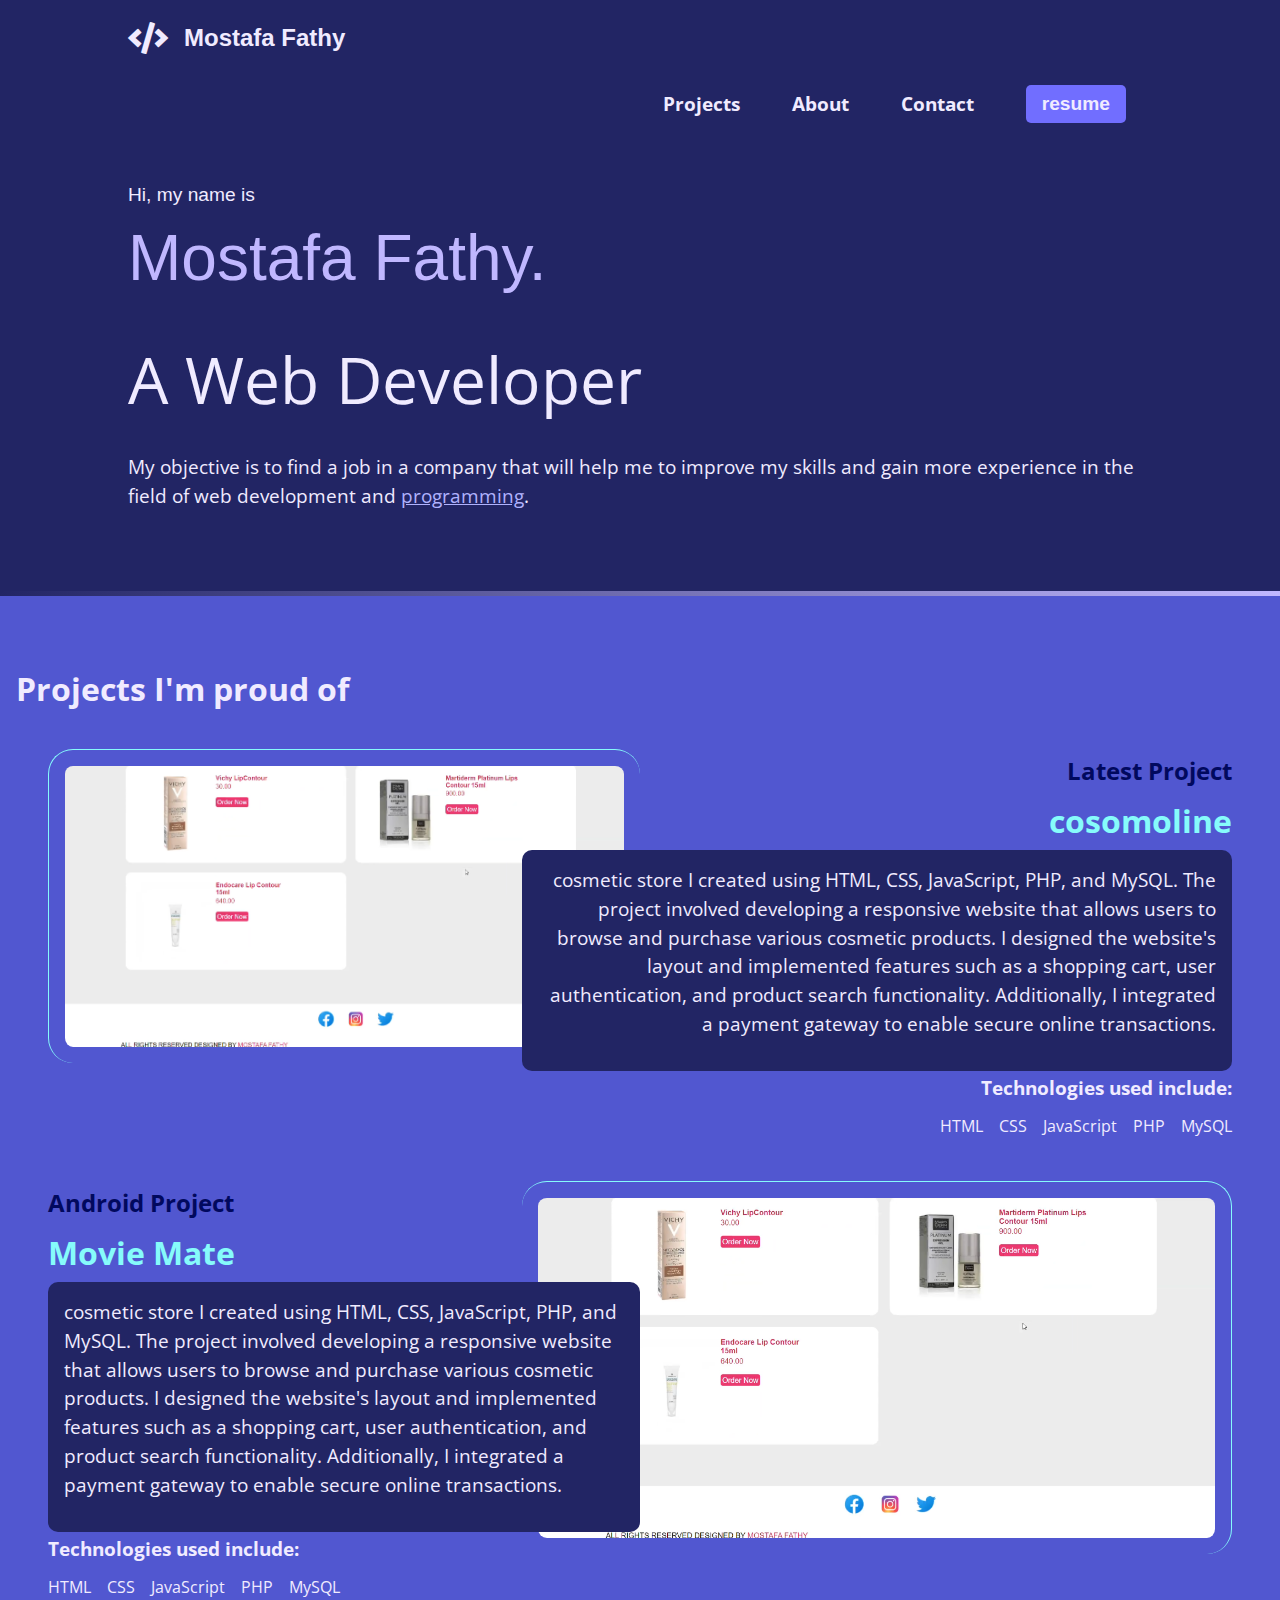
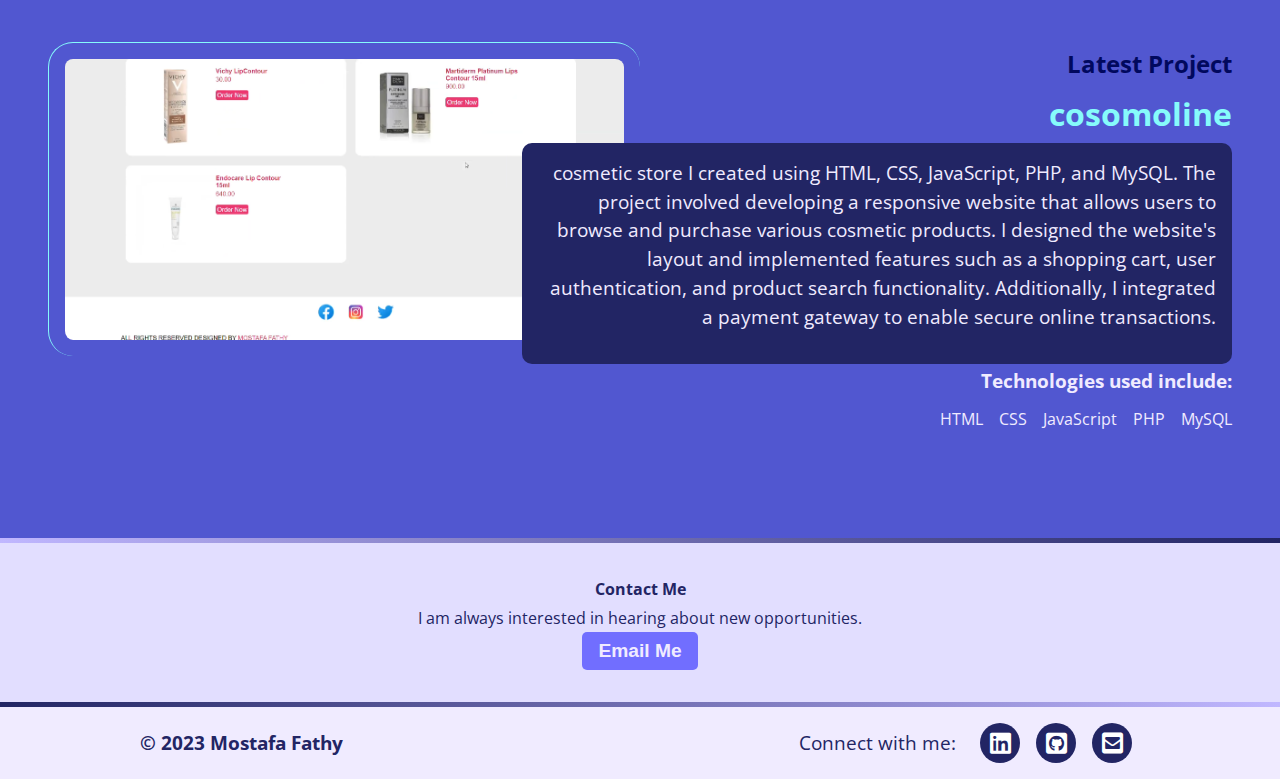
<file: index.html>
<!DOCTYPE html>
<html lang="en">

<head>
  <meta charset="UTF-8" />
  <meta name="viewport" content="width=device-width, initial-scale=1.0" />
  <link
    href="https://fonts.googleapis.com/css2?family=Open+Sans:ital,wght@0,300;0,400;0,500;0,600;0,700;0,800;1,300;1,400;1,500;1,600;1,700;1,800&display=swap"
    rel="stylesheet" />
  <link href="https://cdnjs.cloudflare.com/ajax/libs/font-awesome/5.15.4/css/all.min.css" rel="stylesheet" />
  <link rel="stylesheet" href="style.css" />
  <title>Mostafa Fathy Portfolio</title>
</head>

<body>
  <div class="main">
    <header>
      <h1><span class="fas fa-code"></span><a href="index.html">
          <p>Mostafa Fathy</p>
        </a></h1>
      <nav>
        <ul>
          <li><a href="http://moslat.me/index.html#projects">Projects</a></li>
          <li><a href="about.html" target="_blank">About</a></li>
          <li><a href="http://moslat.me/index.html#contact">Contact</a></li>
          <li><a href="https://drive.google.com/uc?export=download&id=1-3UpvN40A9gPozhkK39Q4-3r7PoK4YZZ"><button>resume</button></a></li>
        </ul>
      </nav>
    </header>
    <main>
      <section id="intro">
        <p id="name">Hi, my name is <span>Mostafa Fathy.</span></p>
        <h2>A Web Developer</h2>
        <p>
          My objective is to find a job in a company that will help me to improve
          my skills and gain more experience in the field of web development and
          <a>programming</a>.
        </p>
      </section>
  </div>
  </main>
  <div class="line    right"></div>
  <section class="projects" id="projects">
    <h2>Projects I'm proud of</h2>
    <article>
      <img src="project1.png" alt="cosomoline">
      <div class="text">
        <h4 >Latest Project</h4>
        <h3 class="tittle">cosomoline</h3>
        <div class="disc-box">
          <p>cosmetic store I created using HTML, CSS, JavaScript, PHP, and MySQL. The project involved developing a
            responsive website that allows users to browse and purchase various cosmetic products. I designed the
            website's layout and implemented features such as a shopping cart, user authentication, and product search
            functionality. Additionally, I integrated a payment gateway to enable secure online transactions.</p>

        </div>
        <h3 class>Technologies used include:</h3>
        <ul>
          <li>HTML</li>
          <li>CSS</li>
          <li>JavaScript</li>
          <li>PHP</li>
          <li>MySQL</li>
      </div>
    </article>
    <article class="article-revrsed">
      <img src="project1.png" alt="cosomoline">
      <div class="text">
        <h4 >Android Project</h4>
        <h3 class="tittle">Movie Mate</h3>
        <div class="disc-box">
          <p>cosmetic store I created using HTML, CSS, JavaScript, PHP, and MySQL. The project involved developing a
            responsive website that allows users to browse and purchase various cosmetic products. I designed the
            website's layout and implemented features such as a shopping cart, user authentication, and product search
            functionality. Additionally, I integrated a payment gateway to enable secure online transactions.</p>

        </div>
        <h3 class>Technologies used include:</h3>
        <ul>
          <li>HTML</li>
          <li>CSS</li>
          <li>JavaScript</li>
          <li>PHP</li>
          <li>MySQL</li>
      </div>
    </article>
    <article>
      <img src="project1.png" alt="cosomoline">
      <div class="text">
        <h4 >Latest Project</h4>
        <h3 class="tittle">cosomoline</h3>
        <div class="disc-box">
          <p>cosmetic store I created using HTML, CSS, JavaScript, PHP, and MySQL. The project involved developing a
            responsive website that allows users to browse and purchase various cosmetic products. I designed the
            website's layout and implemented features such as a shopping cart, user authentication, and product search
            functionality. Additionally, I integrated a payment gateway to enable secure online transactions.</p>

        </div>
        <h3 class>Technologies used include:</h3>
        <ul>
          <li>HTML</li>
          <li>CSS</li>
          <li>JavaScript</li>
          <li>PHP</li>
          <li>MySQL</li>
      </div>
    </article>
  </section>
  <div class="line  left"></div>

  <section id="contact">
    <p><span>Contact Me</span><br />I am always interested in hearing about
      new opportunities.<br /><a href="mailto:mostafafathy1503@gmail.com"><button>Email Me</button></a></p>
  </section>


  <div class="line   right"></div>
  <footer>
    <div class="footer-container">
      <div class="footer-left">
        <p>&copy; 2023 Mostafa Fathy</p>
      </div>
      <div class="footer-right">
        <p>Connect with me:</p>
        <ul class="social-links">
          <li><a href="https://www.linkedin.com/in/mostafa-fathy-6114321a5/" target="_blank" rel="noopener"><span
                class="fab fa-linkedin" aria-hidden="true"></span></a></li>
          <li><a href="https://github.com/MostafaFathy1527" target="_blank" rel="noopener"><span
                class="fab fa-github-square" aria-hidden="true"></span></a></li>
          <li><a href="mailto:mostafafathy1503@gmail.com"><span class="fas fa-envelope-square"
                aria-hidden="true"></span></a></li>
        </ul>
      </div>
    </div>
  </footer>
</body>

</html>
</file>
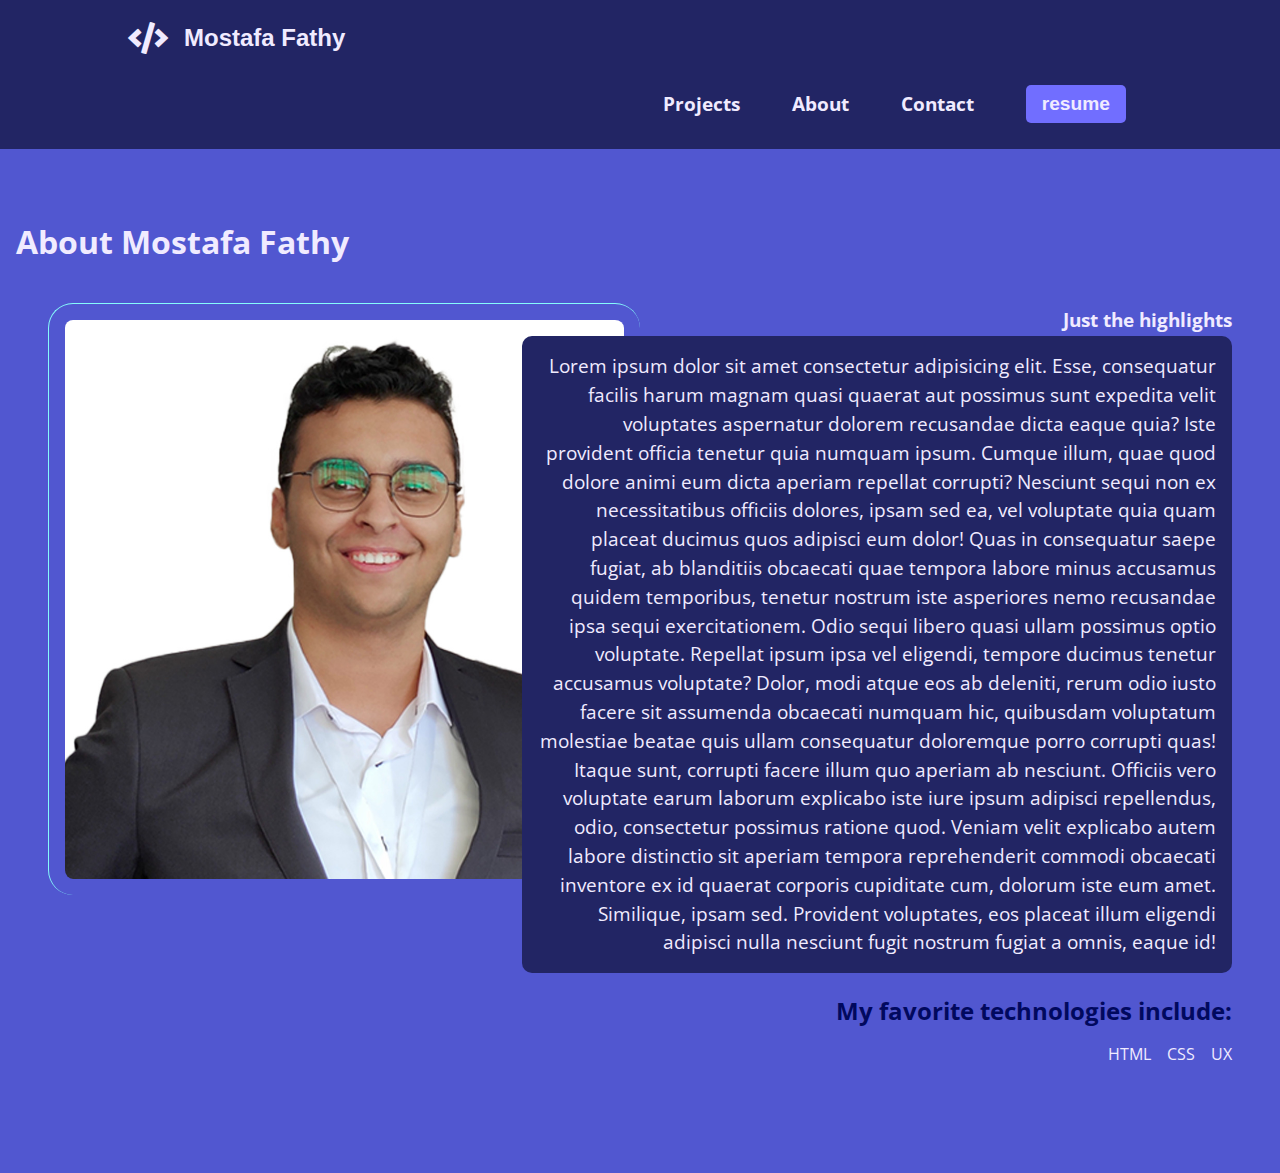
<file: about.html>
<!DOCTYPE html>
<html lang="en">

<head>
    <meta charset="UTF-8" />
    <meta name="viewport" content="width=device-width, initial-scale=1.0" />
    <link
      href="https://fonts.googleapis.com/css2?family=Open+Sans:ital,wght@0,300;0,400;0,500;0,600;0,700;0,800;1,300;1,400;1,500;1,600;1,700;1,800&display=swap"
      rel="stylesheet" />
    <link href="https://cdnjs.cloudflare.com/ajax/libs/font-awesome/5.15.4/css/all.min.css" rel="stylesheet" />
    <link rel="stylesheet" href="style.css" />
    <title>Mostafa Fathy Portfolio</title>
</head>

<body>
    <div class="main">
            <header>
              <h1><span class="fas fa-code"></span><a href="index.html">
                  <p>Mostafa Fathy</p>
                </a></h1>
              <nav>
                <ul>
                    <li><a href="http://moslat.me/index.html#projects">Projects</a></li>
                    <li><a href="about.html" target="_blank">About</a></li>
                    <li><a href="http://moslat.me/index.html#contact">Contact</a></li>
                    <li><a href="https://drive.google.com/uc?export=download&id=1-3UpvN40A9gPozhkK39Q4-3r7PoK4YZZ"><button>resume</button></a></li>
                  </ul>
              </nav>
            </header>
    </div>
    <section class="projects">
        <h2>About Mostafa Fathy</h2>
        
        <article>
            <img src="fathy.jpg" alt="Christina Morillo at Pexels." />

            <div class="text">
                <h3>Just the highlights</h3>
                <p class="disc-box">
                    Lorem ipsum dolor sit amet consectetur adipisicing elit. Esse, consequatur facilis harum magnam
                    quasi quaerat aut possimus sunt expedita velit voluptates aspernatur dolorem recusandae dicta eaque
                    quia? Iste provident officia tenetur quia numquam ipsum. Cumque illum, quae quod dolore animi eum
                    dicta aperiam repellat corrupti? Nesciunt sequi non ex necessitatibus officiis dolores, ipsam sed
                    ea, vel voluptate quia quam placeat ducimus quos adipisci eum dolor! Quas in consequatur saepe
                    fugiat, ab blanditiis obcaecati quae tempora labore minus accusamus quidem temporibus, tenetur
                    nostrum iste asperiores nemo recusandae ipsa sequi exercitationem. Odio sequi libero quasi ullam
                    possimus optio voluptate. Repellat ipsum ipsa vel eligendi, tempore ducimus tenetur accusamus
                    voluptate? Dolor, modi atque eos ab deleniti, rerum odio iusto facere sit assumenda obcaecati
                    numquam hic, quibusdam voluptatum molestiae beatae quis ullam consequatur doloremque porro corrupti
                    quas! Itaque sunt, corrupti facere illum quo aperiam ab nesciunt. Officiis vero voluptate earum
                    laborum explicabo iste iure ipsum adipisci repellendus, odio, consectetur possimus ratione quod.
                    Veniam velit explicabo autem labore distinctio sit aperiam tempora reprehenderit commodi obcaecati
                    inventore ex id quaerat corporis cupiditate cum, dolorum iste eum amet. Similique, ipsam sed.
                    Provident voluptates, eos placeat illum eligendi adipisci nulla nesciunt fugit nostrum fugiat a
                    omnis, eaque id!
                </p>
                <h4>My favorite technologies include:</h4>
                <ul>
                    <li>HTML</li>
                    <li>CSS</li>
                    <li>UX</li>
                </ul>
            </div>
        </article>
    </section>
</body>

</html>
</file>
<file: style.css>
:root {
  --primary-color: #f0ebff;
  --secondary-color: #716eff;
  --dark-color: #222564;
  --light-color: #f0ebff;
  --main-font: "Open Sans", sans-serif;
  --secondary-font: "Montserrat", sans-serif;
  --links-color: #b0b2fd;
  --aqua: #86fbfb;
}

html {
  box-sizing: border-box;
}

*,
*::before,
*::after {
  box-sizing: inherit;
}

* {
  margin: 0;
  padding: 0;
}

body {
  font-family: var(--main-font);
  line-height: 1.8;
  margin: 0;
}

header {
  background-color: var(--dark-color);
  color: var(--light-color);
  padding: 1rem 8rem;
}

header h1 {
  font-family: var(--secondary-font);
  font-size: 1.5rem;
  display: flex;
  align-items: center;
  margin-bottom: 1rem;
}
header h1 a{
  background-color: var(--dark-color);
  color: var(--light-color);
  text-decoration: none;
}
header h1 a:hover{
  color: var(--secondary-color);
  text-decoration: none;
}

header h1 span {
  font-size: 2rem;
  margin-right: 1rem;
}
header h1 span:hover{
  color: var(--secondary-color);
  text-decoration: none;
}

nav ul{
  list-style-type: none;
  padding: 0;
}

nav a{
  font-size: 20px;
  font-weight: bold;
  text-decoration:none;
  padding: 10px;
  color: #e9edef;
  display: block;
}
nav a:hover{
  font-weight: bolder;
  color: #ffffff;
}
@media screen and (min-width: 768px) {
nav ul {
  display: flex;
  justify-content: flex-end;
  align-items: center;
  list-style: none;
}

nav ul li {
  margin: 0 1rem;
}
}

nav ul li a {
  color: var(--light-color);
  font-size: 1.2rem;
  font-weight: bold;
  text-decoration: none;
}

nav ul li a span {
  font-size: 150%;
}

nav ul li a:hover {
  color: var(--secondary-color);
}

nav ul li a button {
  background-color: var(--secondary-color);
  color: var(--light-color);
  border: none;
  padding: 0.5rem 1rem;
  border-radius: 5px;
  font-weight: bold;
  font-size: 1.2rem;
  cursor: pointer;
}

nav ul li a button:hover {
  background-color: var(--light-color);
  color: var(--secondary-color);
}

.main {
  background-color: #222564;
}

main {
  padding: 2rem 8rem;
}

#intro {
  background-color: var(--dark-color);
  color: var(--light-color);
  padding-bottom: 2rem;
}

#intro p {
  font-size: 1.2rem;
  margin-bottom: 1rem;
  line-height: 1.5;
}

#intro #name {
  font-family: var(--secondary-font);
}

#intro #name span {
  color: #c0b7ff;
  font-size: 4rem;
  display: block;
}

#intro h2 {
  font-size: 4rem;
  font-weight: normal;
  margin-bottom: 1rem;
}

#intro a {
  text-decoration: underline;
  color: var(--links-color);
}

#intro a:hover {
  color: var(--secondary-color);
  text-decoration: none;
}
.line{
  width: 100%;
  height: 0.3rem;
  margin: 0 0 0 0;
}
.right{
  background-image: linear-gradient(to right,#222564,#c0b7ff);
}
.left{
  background-image: linear-gradient(to right,#c0b7ff,#222564);
}

#contact {
  background-color: #e2deff;
  color: var(--dark-color);
  padding: 2rem 0;
  text-align: center;
}

#contact span {
  font-weight: bolder;
}

#contact a {
  color: #634fff;
}

#contact a:hover {
  color: var(--secondary-color);
}

#contact button {
  background-color: var(--secondary-color);
  color: var(--light-color);
  border: none;
  padding: 0.5rem 1rem;
  border-radius: 5px;
  font-weight: bold;
  font-size: 1.2rem;
  cursor: pointer;
}
article{
  margin: 2rem;
}
.projects{
  background-color: #5157D0;
  color: var(--light-color);
  padding: 4rem 1rem;
}
.projects h2{
  font-size: 2rem;
  font-weight: bold;
  margin-bottom: 1rem;
}
.projects p{
  font-size: 1.2rem;
  margin-bottom: 1rem;
  line-height: 1.5;
}
.projects article{
  display: grid;
  grid-template-columns: repeat(10,1fr);
}
.projects img{
  grid-column: 1/6;
  grid-row: 1/2;
  border-left: 1px solid var(--aqua);
  border-top: 1px solid var(--aqua);
  border-radius: 25px;
  padding: 1rem;

}
img{
  width: 100%;

}
.text{
  grid-column: 5/11;
  grid-row: 1/2;
  text-align: right;
  order : 1;
}
.text .tittle{
  font-size: 2rem;
  font-weight: bolder;
  color : var(--aqua);

}
.text h4{
  font-size: 1.5rem;
  font-weight: bolder;
  color : #01095e;
}
.text .disc-box{
  background-color: var(--dark-color);
  border-radius: 10px;
  padding: 1rem;
}
.text ul{

  display: flex;
  flex-flow: row wrap;
  justify-content: flex-end;
  gap: 1rem;
  font-size: 1rem;
}
.text ul li{
  padding: 0.5rem 0;
  display: flex;
}
.article-revrsed{
  display: grid;
  grid-template-columns: repeat(10,1fr);
  margin-top:2rem ;
}
.article-revrsed img{
  grid-column: 5/11;
  grid-row: 1/2;
  border-right: 1px solid var(--aqua);
  border-top: 1px solid var(--aqua);
  border-left: 0;
  border-bottom: 0;
  border-radius: 25px;
  padding: 1rem;
}
.article-revrsed .text{
  grid-column: 1/6;
  grid-row: 1/2;
  text-align: left;
  order : 1;
}
.article-revrsed .text .tittle{
  font-size: 2rem;
  font-weight: bolder;
  color : var(--aqua);

}
.article-revrsed .text h4{
  font-size: 1.5rem;
  font-weight: bolder;
  color : #01095e;
}
.article-revrsed .text .disc-box{
  background-color: var(--dark-color);
  border-radius: 10px;
  padding: 1rem;
}
.article-revrsed .text ul{

  display: flex;
  flex-flow: row wrap;
  justify-content: flex-start;
  gap: 1rem;
  font-size: 1rem;
}
.article-revrsed .text ul li{
  padding: 0.5rem 0;
  display: flex;
}


footer {
  background-color: #f0ebff;
  color: #222564;
  padding: 1rem 2rem;
  font-size: 1.2rem;
  display: flex;
  justify-content: center;
}

.footer-container {
  display: flex;
  align-items: center;
  justify-content: space-between;
  max-width: 1000px;
  width: 100%;
}

.footer-left {
  font-weight: bold;
}

.footer-right {
  display: flex;
  align-items: center;
}

.footer-right p {
  margin-right: 1rem;
}

.social-links {
  display: flex;
  list-style: none;
}

.social-links li {
  margin: 0 0.5rem;
}

.social-links li a {
  display: flex;
  align-items: center;
  justify-content: center;
  width: 2.5rem;
  height: 2.5rem;
  border-radius: 50%;
  color: #fff;
  background-color: #222564;
  text-decoration: none;
  transition: background-color 0.3s ease-out;
}

.social-links li a:hover {
  background-color: #716eff;
}

.social-links li a span {
  font-size: 1.5rem;
}

@media screen and (max-width: 768px) {
  header {
    padding: 1rem;
  }

  header h1 {
    font-size: 1.2rem;
    margin-bottom: 0.5rem;
  }

  header h1 span {
    font-size: 1.5rem;
    margin-right: 0.5rem;
  }

  nav ul li {
    margin: 0 0.5rem;
  }

  nav ul li a {
    font-size: 1rem;
  }

  nav ul li a button {
    padding: 0.5rem;
    font-size: 1rem;
  }

  main {
    padding: 2rem;
  }

  #intro h2 {
    font-size: 3rem;
  }

  #intro p {
    font-size: 1rem;
  }

  #intro #name span {
    font-size: 2.5rem;
  }
}

@media screen and (max-width: 576px) {
  header h1 {
    font-size: 1.2rem;
    margin-bottom: 0.5rem;
  }

}
@media only screen and (max-width: 600px) {
  .footer-container {
    flex-direction: column;
    align-items: center;
  }
  
  .footer-left {
    margin-bottom: 1rem;
  }
  
  .social-links li {
    margin: 0.5rem;
  }
}
@media screen and (max-width: 768px) {
  .projects {
  padding: 2rem;
  }
  
  .projects article {
  grid-template-columns: 1fr;
  }
  
  .text {
  grid-column: 1;
  grid-row: 1;
  text-align: left;
  }
  
  .projects img {
  grid-column: 1;
  grid-row: 2;
  border-left: 1px solid var(--aqua);
  border-top: 1px solid var(--aqua);
  border-radius: 25px;
  padding: 1rem;
  width: 100%;
  }
  
  .article-revrsed .text {
  grid-column: 1;
  grid-row: 1;
  text-align: left;
  }
  
  .article-revrsed img {
  grid-column: 1;
  grid-row: 2;
  border-right: 1px solid var(--aqua);
  border-top: 1px solid var(--aqua);
  border-radius: 25px;
  padding: 1rem;
  width: 100%;
  }
  
  .projects img,
  .article-revrsed img{
  width: 100%;
  }
  }
</file>
